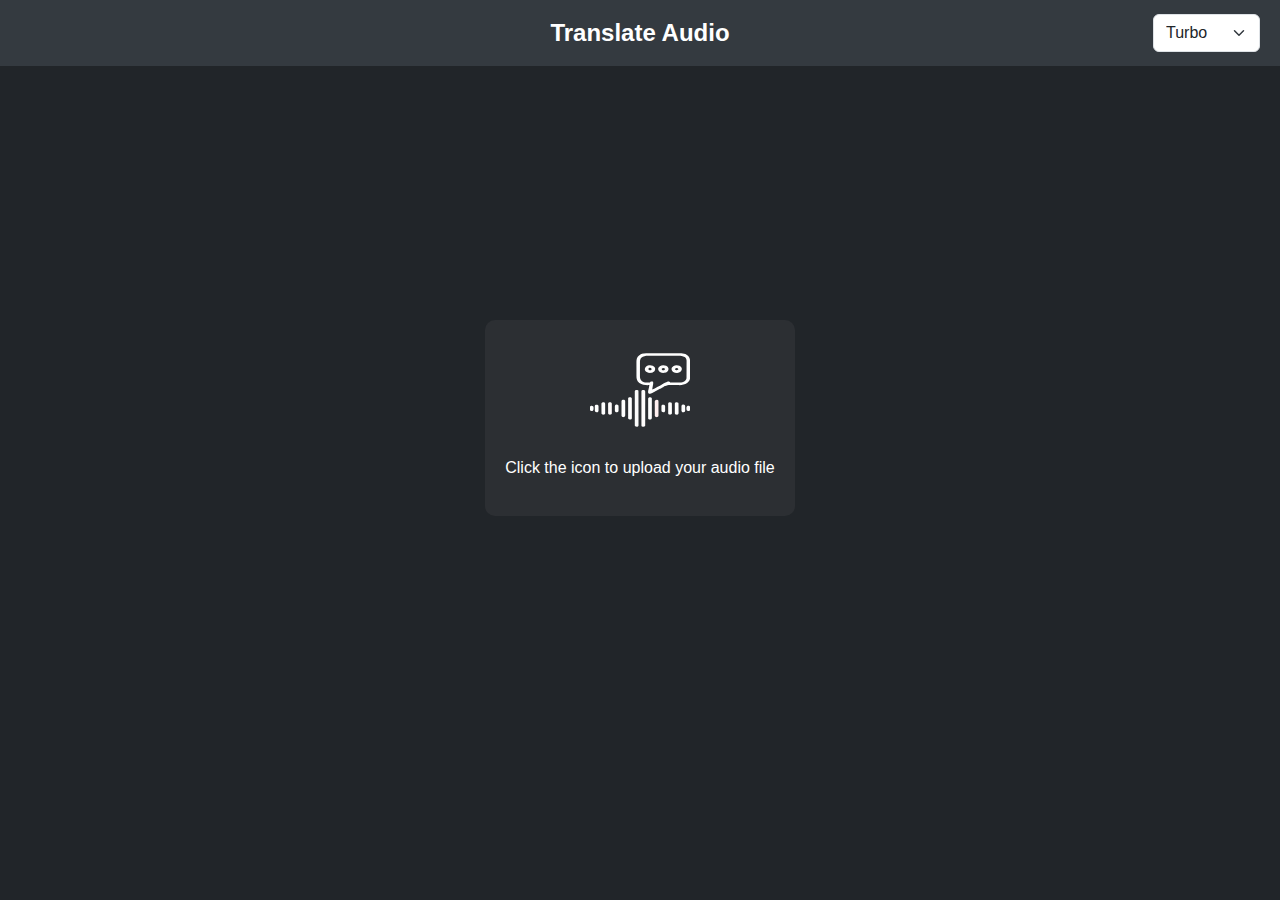
<file: templates/index.html>
<!DOCTYPE html>
<html lang="en">
<head>
    <meta charset="UTF-8">
    <meta name="viewport" content="width=device-width, initial-scale=1.0">
    <title>Audio Transcription</title>
    <link href="https://cdn.jsdelivr.net/npm/bootstrap@5.3.0-alpha1/dist/css/bootstrap.min.css" rel="stylesheet">
    <style>
        body {
            background-color: #212529; /* Dark background */
            color: #ffffff; /* White text */
            margin: 0;
            padding: 0;
            font-family: Arial, sans-serif;
            display: flex;
            flex-direction: column;
            justify-content: flex-start; /* Align content to the top */
            align-items: center;
            position: relative;
            height: 100vh; /* Full height of the viewport */
        }

        /* Heading Box */
        .heading-box {
            background-color: #343a40; /* Darker background for the heading */
            padding: 15px 20px;
            width: 100%;
            text-align: center;
            font-size: 24px;
            font-weight: bold;
            display: flex;
            justify-content: center; /* Center the title horizontally */
            align-items: center;
            position: fixed; /* Fix it to the top of the page */
            top: 0;
            left: 0;
            z-index: 10;
        }

        /* Dropdown inside heading box aligned to the left */
        .dropdown {
            position: absolute;
            right: 20px; /* Align it to the left of the heading box */
            top: 50%;
            transform: translateY(-50%); /* Center the dropdown vertically */
            z-index: 10;
        }

        /* Center Button for Upload */
        .center-button {
            display: flex;
            flex-direction: column;
            align-items: center;
            justify-content: center;
            text-align: center;
            background-color: #2c2f33;
            padding: 20px;
            border-radius: 10px;
            margin-top: 25%; /* Add space below the fixed header */
        }

        .center-button label {
            cursor: pointer;
        }

        .center-button img {
            width: 100px;
            height: 100px;
        }

        .center-button p {
            color: #ccc;
            margin-top: 15px;
        }

        /* Loading Animation */
        .loading {
            display: none;
            text-align: center;
            margin-top: 20px;
        }

        .spinner-border {
            width: 3rem;
            height: 3rem;
        }

        /* Button Style */
        .btn-outline-light {
            color: #ffffff;
            border: 1px solid #ffffff;
            padding: 8px 16px;
            text-decoration: none;
            border-radius: 5px;
            transition: 0.3s;
        }

        .btn-outline-light:hover {
            background-color: #ffffff;
            color: #000000;
        }
    </style>
</head>
<body>
    <!-- Heading Box with dropdown inside -->
    <div class="heading-box">
        <div>Translate Audio</div>
        <div class="dropdown">
            <select class="form-select" id="model" name="model">
                <option value="turbo" selected>Turbo</option>
                <option value="large">Large</option>
                <option value="medium">Medium</option>
                <option value="small">Small</option>
                <option value="tiny">Tiny</option>
            </select>
        </div>
    </div>

    <!-- Center Button for Upload -->
    <div class="center-button">
        <label for="audio-upload">
            <img src="/src/icons/microphone-icon.svg" alt="Microphone Icon" class="microphone-icon">
        </label>
        <input type="file" id="audio-upload" name="audio" accept="audio/*" hidden>
        <p class="text-white mt-3">Click the icon to upload your audio file</p>
    </div>

    <!-- Loading Animation -->
    <div id="loading" class="loading">
        <div class="spinner-border text-primary" role="status">
            <span class="visually-hidden">Loading...</span>
        </div>
        <p class="text-white mt-2">Transcribing, please wait...</p>
    </div>

    <script>
        const uploadInput = document.getElementById('audio-upload');
        const loadingDiv = document.getElementById('loading');
        const modelDropdown = document.getElementById('model');

        uploadInput.addEventListener('change', async () => {
            // Show loading animation
            loadingDiv.style.display = 'block';

            const selectedModel = modelDropdown.value;
            const formData = new FormData();
            formData.append('audio', uploadInput.files[0]);
            formData.append('model', selectedModel);

            try {
                const response = await fetch('/transcribe', { method: 'POST', body: formData });
                const data = await response.json();

                if (response.ok) {
                    localStorage.setItem('transcriptData', JSON.stringify(data.segments));
                    localStorage.setItem('audioPath', data.audio_path);
                    window.location.href = '/results';
                } else {
                    alert('Failed to transcribe audio. Please try again.');
                }
            } catch (error) {
                console.error('Error:', error);
                alert('An error occurred. Please try again.');
            } finally {
                // Hide loading animation
                loadingDiv.style.display = 'none';
            }
        });
    </script>
</body>
</html>
</file>
